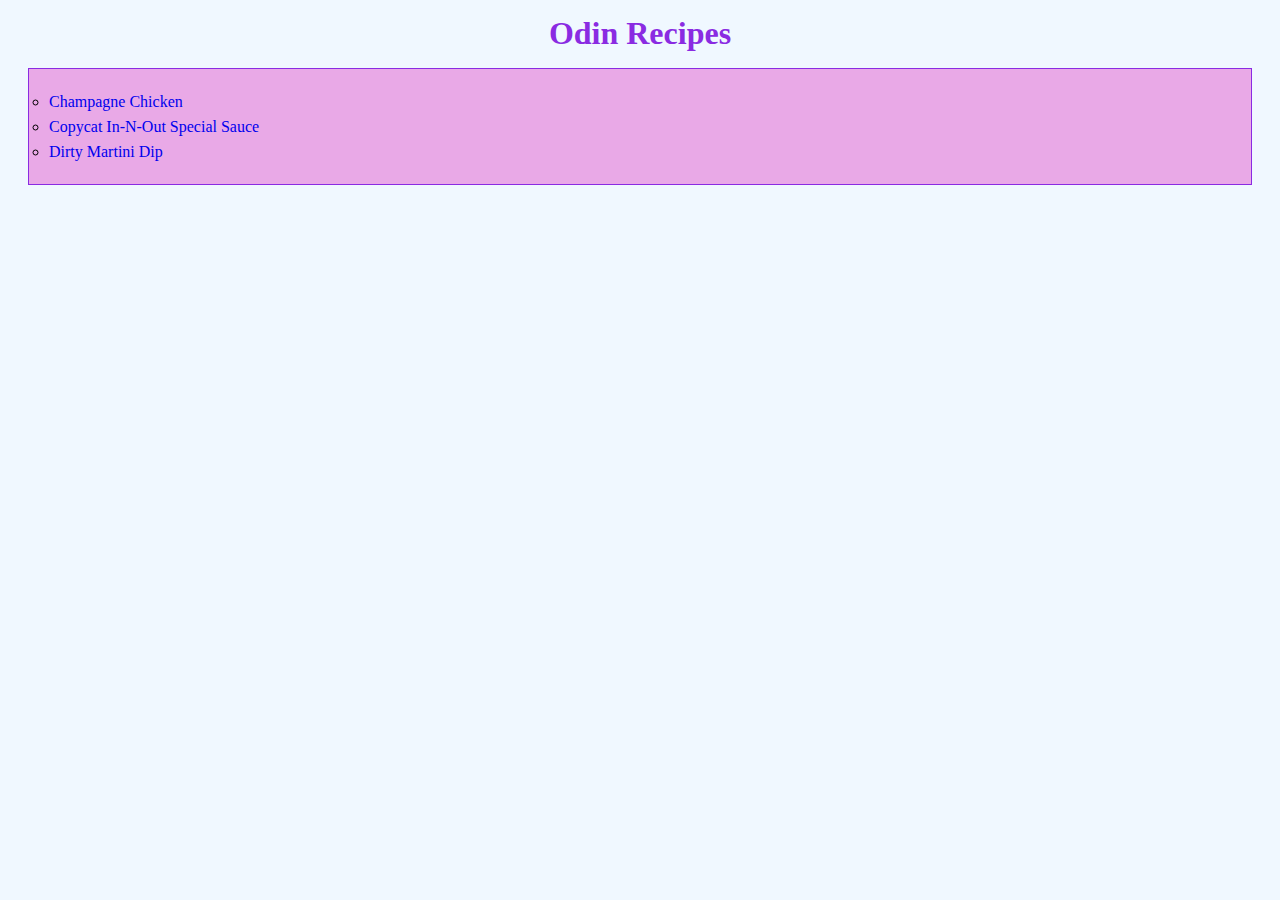
<file: index.html>
﻿<!DOCTYPE html>
<html lang="en">
<head>
    <meta charset="UTF-8">
    <meta name="viewport" content="width=device-width, initial-scale=1.0">
    <title>Odin Recipes Project</title>
    <link rel="stylesheet" href="style.css">
</head>
<body>
    <h1>Odin Recipes</h1>
    <ul>
        <li><a href="recipes/chicken.html">Champagne Chicken</a></li>
        <li><a href="recipes/sauce.html">Copycat In-N-Out Special Sauce</a></li>
        <li><a href="recipes/martini.html">Dirty Martini Dip</a></li>
    </ul>     
</body>
</html>
</file>
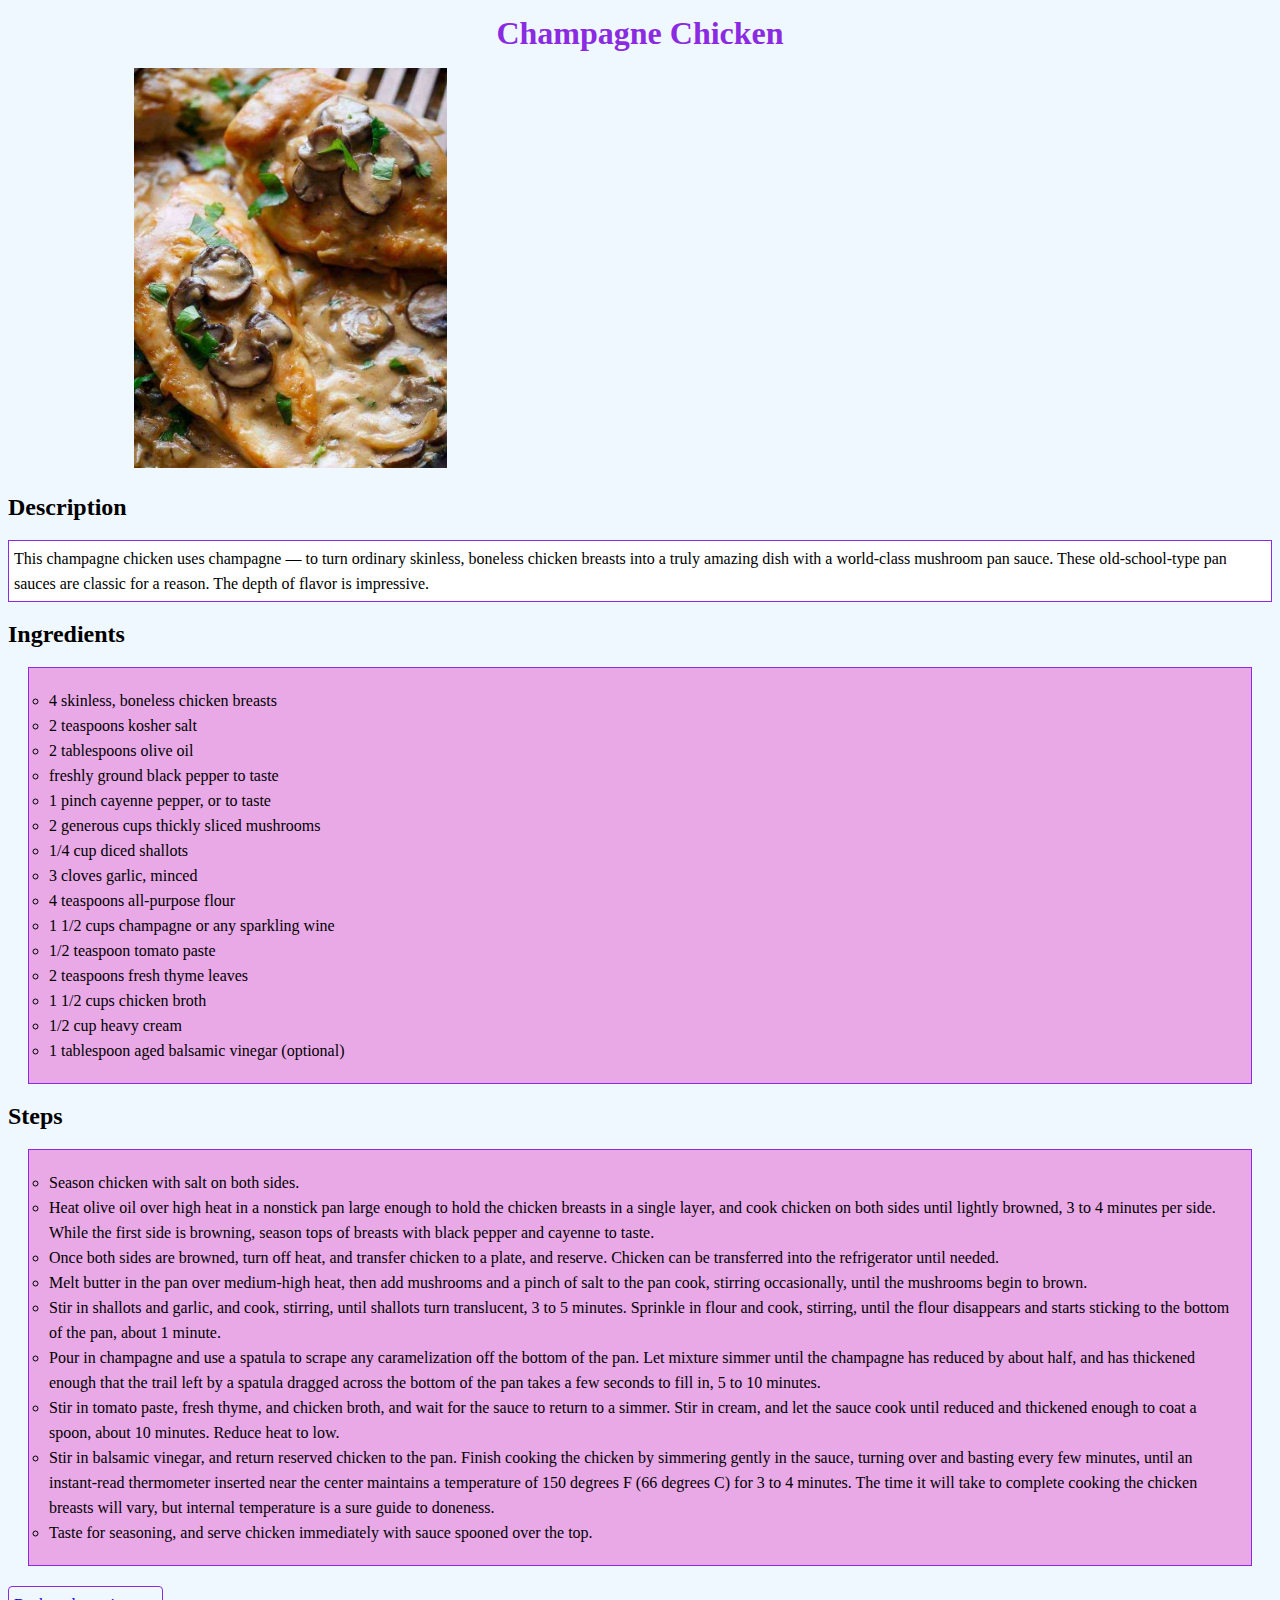
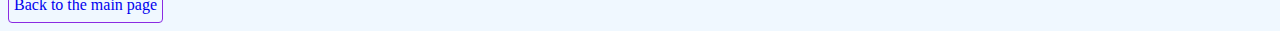
<file: recipes/chicken.html>
﻿<!DOCTYPE html>
<html lang="en">
<head>
    <meta charset="UTF-8">
    <meta name="viewport" content="width=device-width, initial-scale=1.0">
    <title>Champagne Chicken</title>
    <link rel="stylesheet" href="../style.css">
</head>
<body>
    <h1>Champagne Chicken</h1>
    <img src="../images/Champagne-Chicken.jpg" alt="Champagne Chicken">
    <h2>Description</h2>
    <p>This champagne chicken uses champagne — to turn ordinary skinless, 
        boneless chicken breasts into a truly amazing dish with a world-class mushroom pan sauce. 
        These old-school-type pan sauces are classic for a reason. The depth of flavor is impressive.</p>
    <h2>Ingredients</h2>
    <ul>
        <li>4 skinless, boneless chicken breasts</li>
        <li>2 teaspoons kosher salt</li>
        <li>2 tablespoons olive oil</li>
        <li>freshly ground black pepper to taste</li>
        <li>1 pinch cayenne pepper, or to taste</li>
        <li>2 generous cups thickly sliced mushrooms</li>
        <li>1/4 cup diced shallots</li>
        <li>3 cloves garlic, minced</li>
        <li>4 teaspoons all-purpose flour</li>
        <li>1 1/2 cups champagne or any sparkling wine</li>   
        <li>1/2 teaspoon tomato paste</li> 
        <li>2 teaspoons fresh thyme leaves</li> 
        <li>1 1/2 cups chicken broth</li> 
        <li>1/2 cup heavy cream</li> 
        <li>1 tablespoon aged balsamic vinegar (optional)</li> 
    </ul>
    <h2>Steps</h2>
    <ol>
        <li>Season chicken with salt on both sides.</li>
        <li>Heat olive oil over high heat in a nonstick pan large enough to hold the chicken breasts in a single layer, 
            and cook chicken on both sides until lightly browned, 3 to 4 minutes per side. 
            While the first side is browning, season tops of breasts with black pepper and cayenne to taste.
        </li>
        <li>Once both sides are browned, turn off heat, and transfer chicken to a plate, and reserve. 
            Chicken can be transferred into the refrigerator until needed.
        </li>
        <li>Melt butter in the pan over medium-high heat, then add mushrooms and a pinch of salt to the pan cook, 
            stirring occasionally, until the mushrooms begin to brown.
        </li>
        <li>Stir in shallots and garlic, and cook, stirring, until shallots turn translucent, 3 to 5 minutes. 
            Sprinkle in flour and cook, stirring, until the flour disappears and starts sticking to the bottom of the pan, about 1 minute.
        </li>
        <li>Pour in champagne and use a spatula to scrape any caramelization off the bottom of the pan. 
            Let mixture simmer until the champagne has reduced by about half, 
            and has thickened enough that the trail left by a spatula dragged across the bottom of the pan 
            takes a few seconds to fill in, 5 to 10 minutes.
        </li>
        <li>Stir in tomato paste, fresh thyme, and chicken broth, and wait for the sauce to return to a simmer. 
            Stir in cream, and let the sauce cook until reduced and thickened enough to coat a spoon, about 10 minutes. 
            Reduce heat to low.
        </li>
        <li>Stir in balsamic vinegar, and return reserved chicken to the pan. 
            Finish cooking the chicken by simmering gently in the sauce, 
            turning over and basting every few minutes, until an instant-read thermometer inserted near the center 
            maintains a temperature of 150 degrees F (66 degrees C) for 3 to 4 minutes. 
            The time it will take to complete cooking the chicken breasts will vary, 
            but internal temperature is a sure guide to doneness.
        </li>
        <li>Taste for seasoning, and serve chicken immediately with sauce spooned over the top. </li>
    </ol>
    <a href="../index.html" class="button">Back to the main page</a>
</body>
</html>
</file>
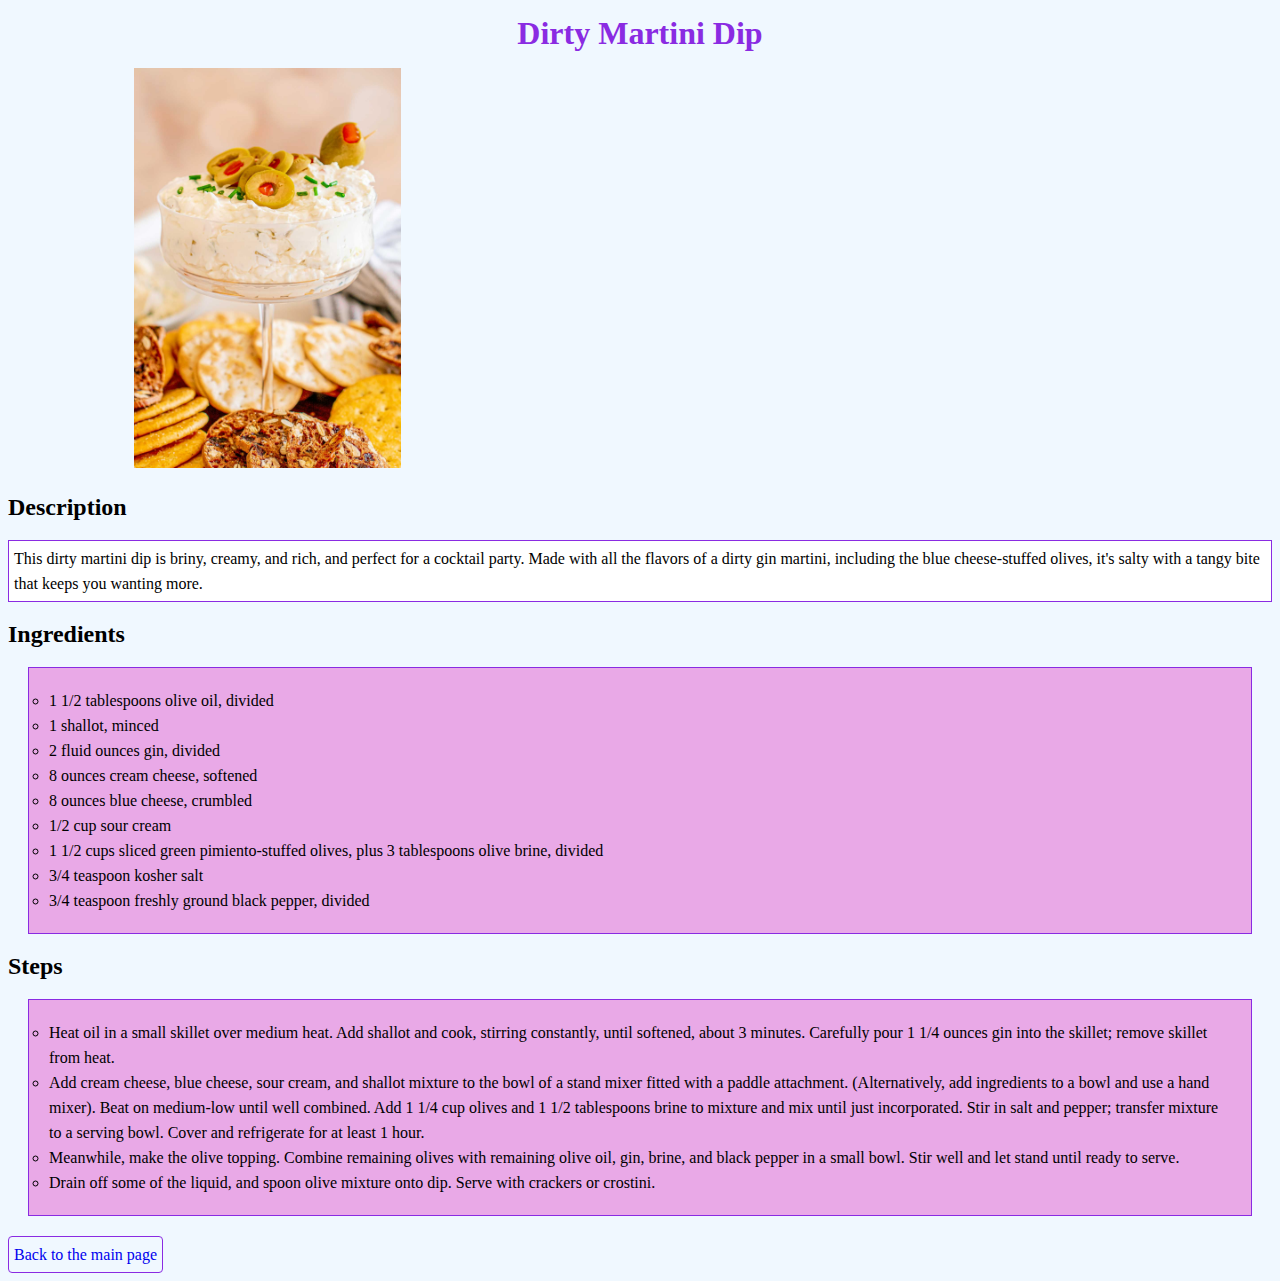
<file: recipes/martini.html>
﻿<!DOCTYPE html>
<html lang="en">
<head>
    <meta charset="UTF-8">
    <meta name="viewport" content="width=device-width, initial-scale=1.0">
    <title>Dirty Martini Dip</title>
    <link rel="stylesheet" href="../style.css">
</head>
<body>
    <h1>Dirty Martini Dip</h1>
    <img src="../images/Martini.jpg" alt="Dirty Martini Dip" height="500">
    <h2>Description</h2>
    <p>This dirty martini dip is briny, creamy, and rich, and perfect for a cocktail party. 
        Made with all the flavors of a dirty gin martini, including the blue cheese-stuffed olives, 
        it's salty with a tangy bite that keeps you wanting more.</p>
    <h2>Ingredients</h2>
    <ul>
        <li>1 1/2 tablespoons olive oil, divided</li>
        <li>1 shallot, minced</li>
        <li>2 fluid ounces gin, divided</li>
        <li>8 ounces cream cheese, softened</li>
        <li>8 ounces blue cheese, crumbled</li>
        <li>1/2 cup sour cream</li>
        <li>1 1/2 cups sliced green pimiento-stuffed olives, plus 3 tablespoons olive brine, divided</li>
        <li>3/4 teaspoon kosher salt</li>
        <li>3/4 teaspoon freshly ground black pepper, divided</li>
    </ul>
    <h2>Steps</h2>
    <ol>
        <li>Heat oil in a small skillet over medium heat. 
            Add shallot and cook, stirring constantly, until softened, about 3 minutes. 
            Carefully pour 1 1/4 ounces gin into the skillet; remove skillet from heat.
        </li>  
        <li>Add cream cheese, blue cheese, sour cream, 
            and shallot mixture to the bowl of a stand mixer fitted with a paddle attachment. 
            (Alternatively, add ingredients to a bowl and use a hand mixer). 
            Beat on medium-low until well combined. 
            Add 1 1/4 cup olives and 1 1/2 tablespoons brine to mixture and mix until just incorporated. 
            Stir in salt and pepper; transfer mixture to a serving bowl. 
            Cover and refrigerate for at least 1 hour.
        </li>    
        <li>Meanwhile, make the olive topping. Combine remaining olives with remaining olive oil, 
            gin, brine, and black pepper in a small bowl. Stir well and let stand until ready to serve.
        </li>  
        <li>Drain off some of the liquid, and spoon olive mixture onto dip. Serve with crackers or crostini.</li>  
    </ol>
    <a href="../index.html" class="button">Back to the main page</a>
</body>
</html>
</file>
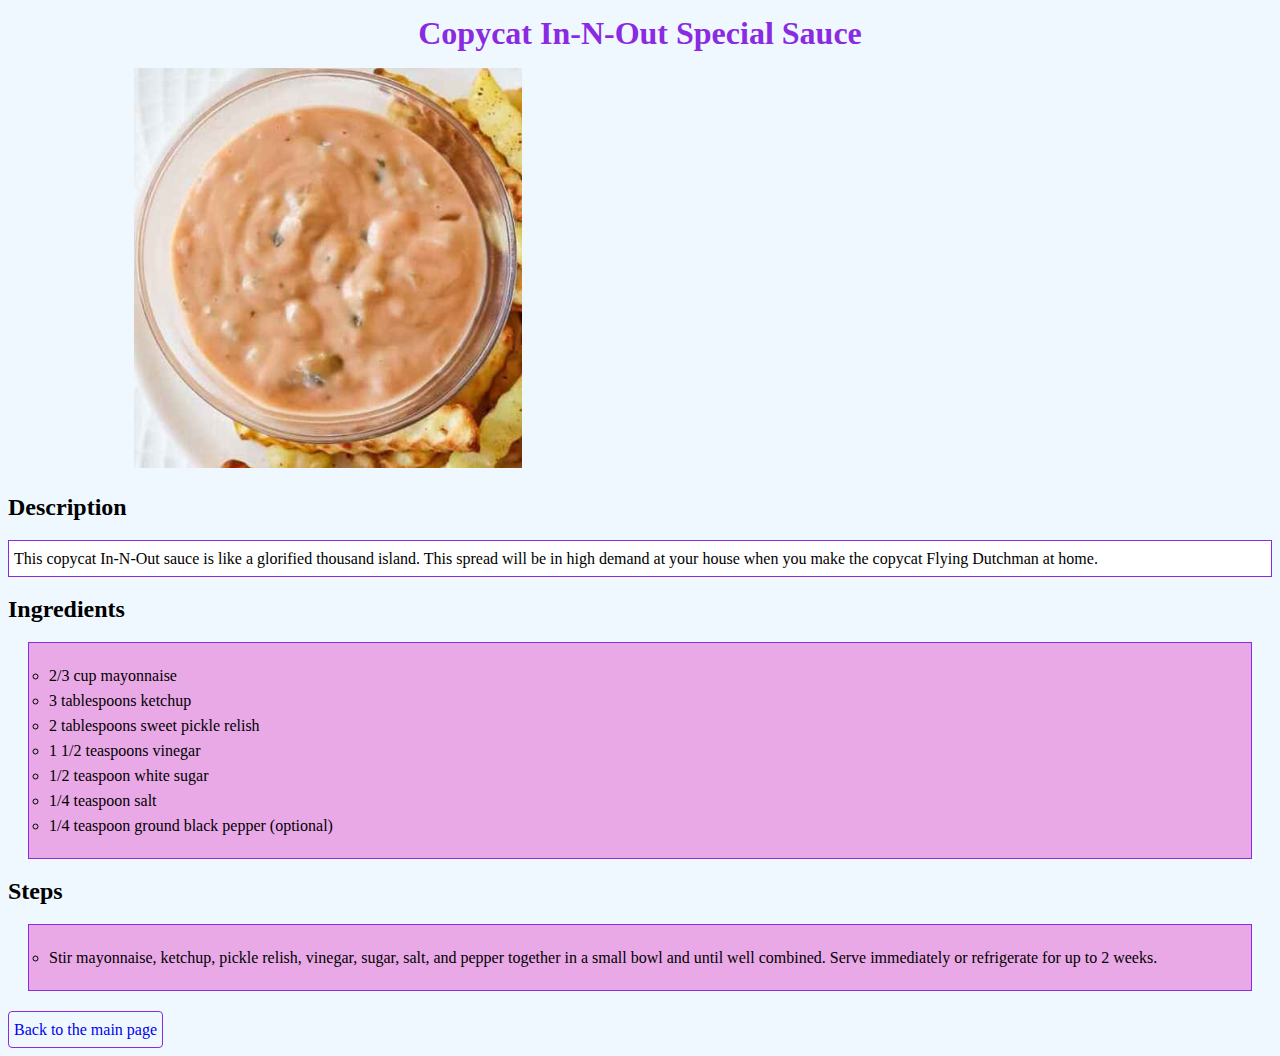
<file: recipes/sauce.html>
﻿<!DOCTYPE html>
<html lang="en">
<head>
    <meta charset="UTF-8">
    <meta name="viewport" content="width=device-width, initial-scale=1.0">
    <title>Copycat In-N-Out Special Sauce</title>
    <link rel="stylesheet" href="../style.css">
</head>
<body>
    <h1>Copycat In-N-Out Special Sauce</h1>
    <img src="../images/Sauce.jpg" alt="Copycat In-N-Out Special Sauce" height="500">
    <h2>Description</h2>
    <p>This copycat In-N-Out sauce is like a glorified thousand island. 
        This spread will be in high demand at your house when you make the copycat Flying Dutchman at home.</p>
    <h2>Ingredients</h2>
    <ul>
        <li>2/3 cup mayonnaise</li>
        <li>3 tablespoons ketchup</li>
        <li>2 tablespoons sweet pickle relish</li>
        <li>1 1/2 teaspoons vinegar</li>
        <li>1/2 teaspoon white sugar</li>
        <li>1/4 teaspoon salt</li>
        <li>1/4 teaspoon ground black pepper (optional)</li>
    </ul>
    <h2>Steps</h2>
    <ol>
        <li>Stir mayonnaise, ketchup, pickle relish, vinegar, sugar, salt, 
            and pepper together in a small bowl and until well combined.  
            Serve immediately or refrigerate for up to 2 weeks. </li>        
    </ol>
    <a href="../index.html" class="button">Back to the main page</a>
</body>
</html>
</file>
<file: style.css>
﻿body {
    line-height: 25px;
    background-color: aliceblue;
}

h1 {
    color:blueviolet;
    text-align: center;
}

a {
    text-decoration: none;
}

li {
    list-style: circle;
}

ul, ol {
    background-color: rgb(233, 169, 231);
    padding: 20px;
    margin: 20px;
    border: 1px solid blueviolet;
}

.button {
    display: inline-block;    
    padding: 5px;
    border: 1px solid blueviolet;
    border-radius: 4px;
    cursor: pointer;    
}
    
.button:hover {    
    background-color: blueviolet;    
    color: white;
}

p {
    border: 1px solid blueviolet;
    padding: 5px;
    background-color: white;
}

img {
    height: 400px;
    width: auto;
    margin-left: 10%;
}
</file>
